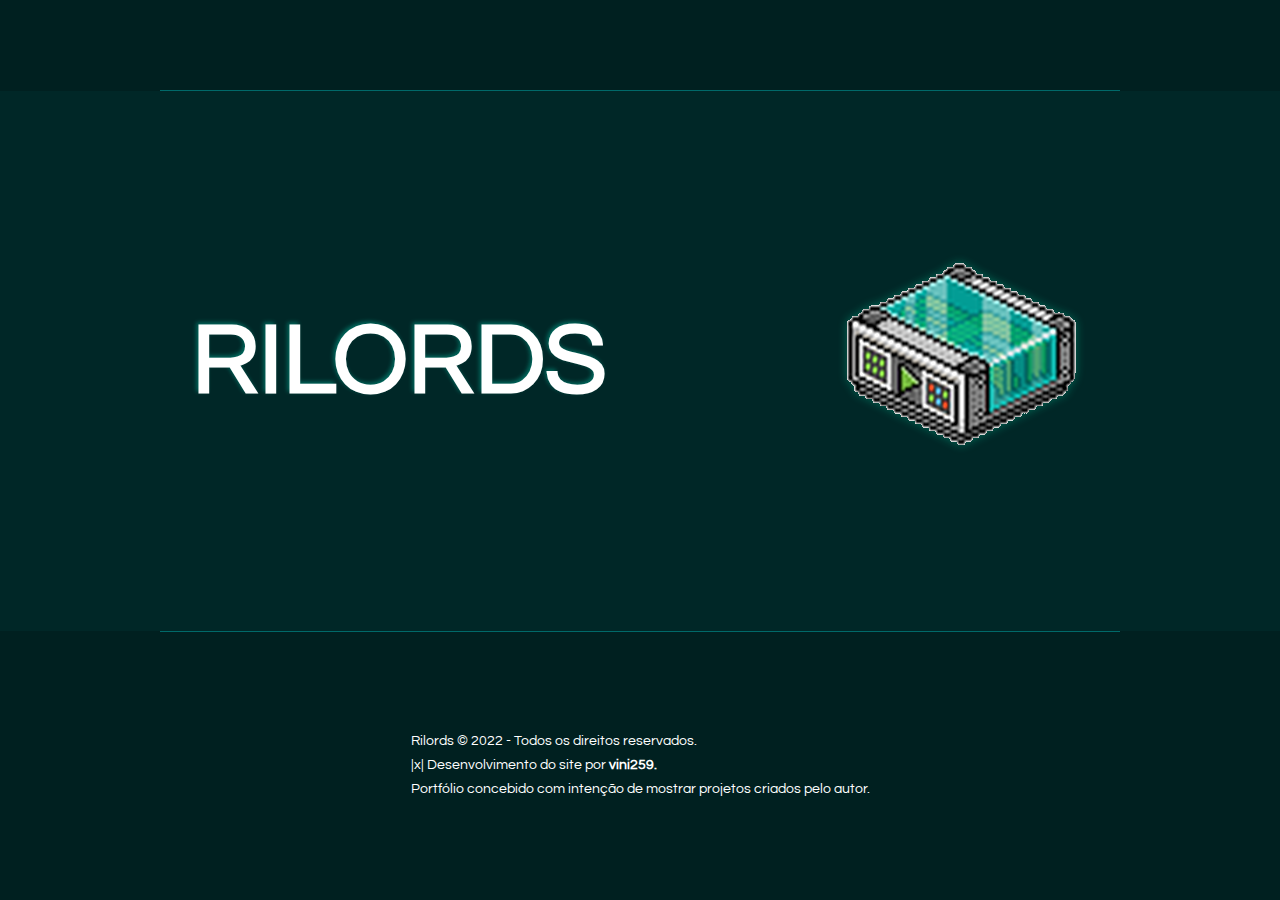
<file: index.html>
<!DOCTYPE html>
<html lang="en">
<head>
    <meta charset="UTF-8">
    <meta http-equiv="X-UA-Compatible" content="IE=edge">
    <meta name="viewport" content="width=device-width, initial-scale=1.0">
    <link href='https://fonts.googleapis.com/css?family=Questrial' rel='stylesheet' type='text/css'/>
    <link rel="stylesheet" href="style.css">
    <link rel="stylesheet" href="media.css">
    <link rel="icon" href="img/icone.gif">
    <title>Rilords | Início</title>
</head>
<body>

        <header>
            <div class="container header-menu">
                <nav>
                    <ul>
                        <li>
                            <a href="index.html" class="principal">Início</a>
                        </li>
                        <li>
                            <a href="sobre.html">Sobre</a>
                        </li>
                    </ul>
                </nav>

                <div class="menu-projetos">
                    <p>Projetos</p>
                    <div class="menu-divisao">
                        <a href="hablet.html">Habblet Hotel</a>
                        <a href="iron.html">iron Hotel</a>
                    </div>
                </div>
                
            </div>
        </header>

        <div class="linha"></div>

        <section>
            <div class="container section-menu">

                <div>
                    <h1 class="nome-rilords">RILORDS</h1>
                </div>

                <div class="teste">
                    <img src="img/16550882091482221734564016982698.png" alt="wired" class="imagemwired">
                </div>

            </div>
        </section>

        <div class="linha"></div>

        <footer>
            <div class="container footer-menu">
                <div class="direitos">
                    <p>Rilords © 2022 - Todos os direitos reservados.</p>
                    <p>|x| Desenvolvimento do site por <strong>vini259.</strong></p>
                    <p>Portfólio concebido com intenção de mostrar projetos criados pelo autor.</p>
                </div>
            </div>
        </footer>
    
</body>
</html>
</file>
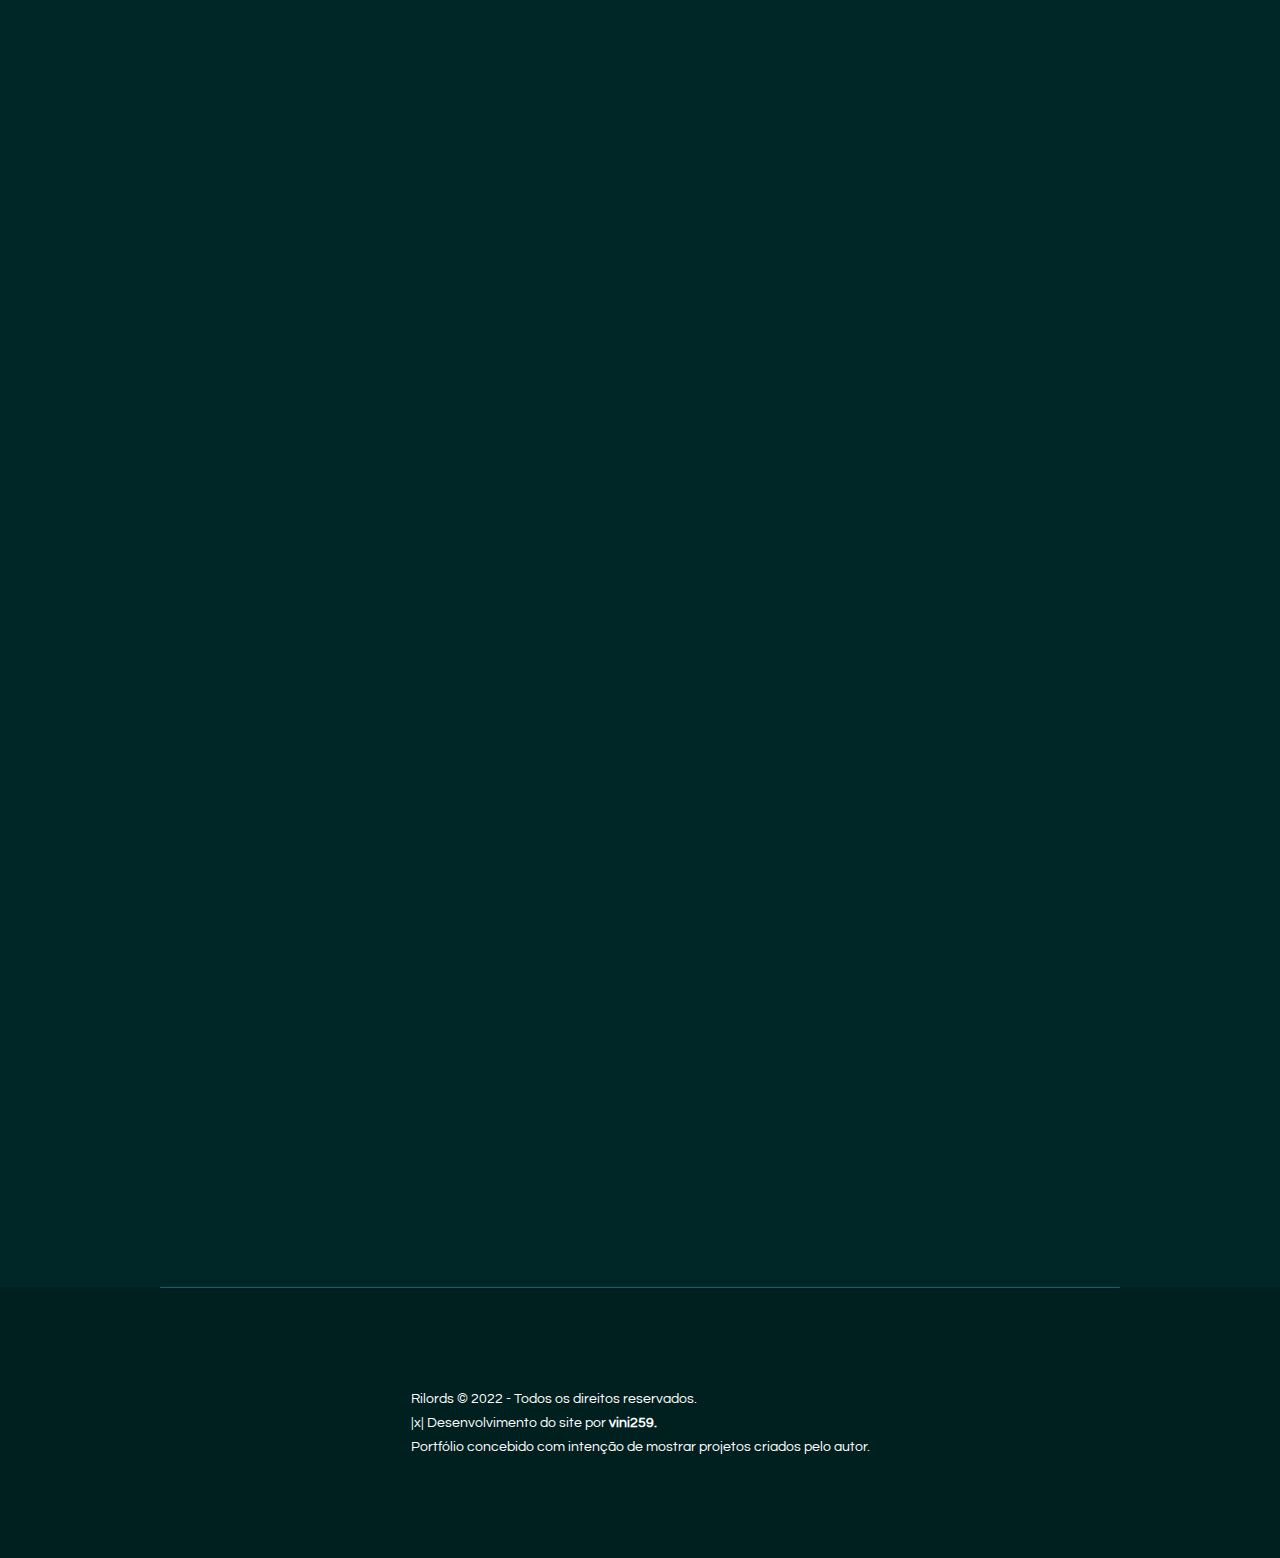
<file: pasta-AeA.html>
<!DOCTYPE html>
<html lang="en">
<head>
    <meta charset="UTF-8">
    <meta http-equiv="X-UA-Compatible" content="IE=edge">
    <meta name="viewport" content="width=device-width, initial-scale=1.0">
    <link href='https://fonts.googleapis.com/css?family=Questrial' rel='stylesheet' type='text/css'/>
    <link rel="stylesheet" href="assets/css/styles-jogos.css">
    <link rel="stylesheet" href="assets/css/media-pastas.css">
    <link rel="icon" href="assets/img/ES87C.gif">
    <title>Rilords | Projetos AeA</title>
</head>
<body>

    <a name="subir"></a>
    <header>
        <div class="container header-navbar">
            <nav class="navbar">
                <ul>
                    <li>
                        <a href="index.html">Início</a>
                    </li>
                    <li>
                        <a href="sobre.html">Sobre</a>
                    </li>
                    <li>
                        Projetos
                        <ul>
                            <li>
                                <a href="hablet.html">Habblet Hotel</a>
                            </li>
                            <li>
                                <a href="iron.html">Iron Hotel</a>
                            </li>
                        </ul>
                    </li>
                </ul>
            </nav>
            <div class="subir">
                <a href="#subir">Subir</a>
            </div>
        </div>
    </header>

    <div class="linha-decorativa"></div>
    
    <main>
        <div class="main-principal">

            <div class="hotel">
                <h1>Projetos no Arquitetos em Ação</h1>
            </div>

            <div class="projeto">
                <div class="nome-projeto">
                    <h2>Intercâmbio Continental - Veneza</h2>
                </div>
                <div class="linha-projeto"></div>
                <img src="assets/img/habblet/AeA/Intercâmbio Continental - Veneza.gif" alt="imagem">   <!--IMAGEM DO GAME-->
            </div>

            <div class="projeto">
                <div class="nome-projeto">
                    <h2>Intercâmbio Continental - Check in</h2>
                </div>
                <div class="linha-projeto"></div>
                <img src="assets/img/habblet/AeA/Intercâmbio Continental - Check in.gif" alt="imagem">   <!--IMAGEM DO GAME-->
            </div>

            <div class="projeto">
                <div class="nome-projeto">
                    <h2>Intercâmbio Continental - Marrocos</h2>
                </div>
                <div class="linha-projeto"></div>
                <img src="assets/img/habblet/AeA/Intercâmbio Continental - Marrocos.gif" alt="imagem">   <!--IMAGEM DO GAME-->
            </div>

            <div class="projeto">
                <div class="nome-projeto">
                    <h2>Intercâmbio Continental - México</h2>
                </div>
                <div class="linha-projeto"></div>
                <img src="assets/img/habblet/AeA/Intercâmbio Continental - México.gif" alt="imagem">   <!--IMAGEM DO GAME-->
            </div>

        </div>
    </main>

    <div class="linha-decorativa"></div>

    <footer>
        <div class="container footer-principal">
            <div class="direitos-autorais">
                <p>Rilords © 2022 - Todos os direitos reservados.</p>
                <p>|x| Desenvolvimento do site por <strong>vini259.</strong></p>
                <p>Portfólio concebido com intenção de mostrar projetos criados pelo autor.</p>
            </div>
        </div>
    </footer>

</body>
</html>
</file>
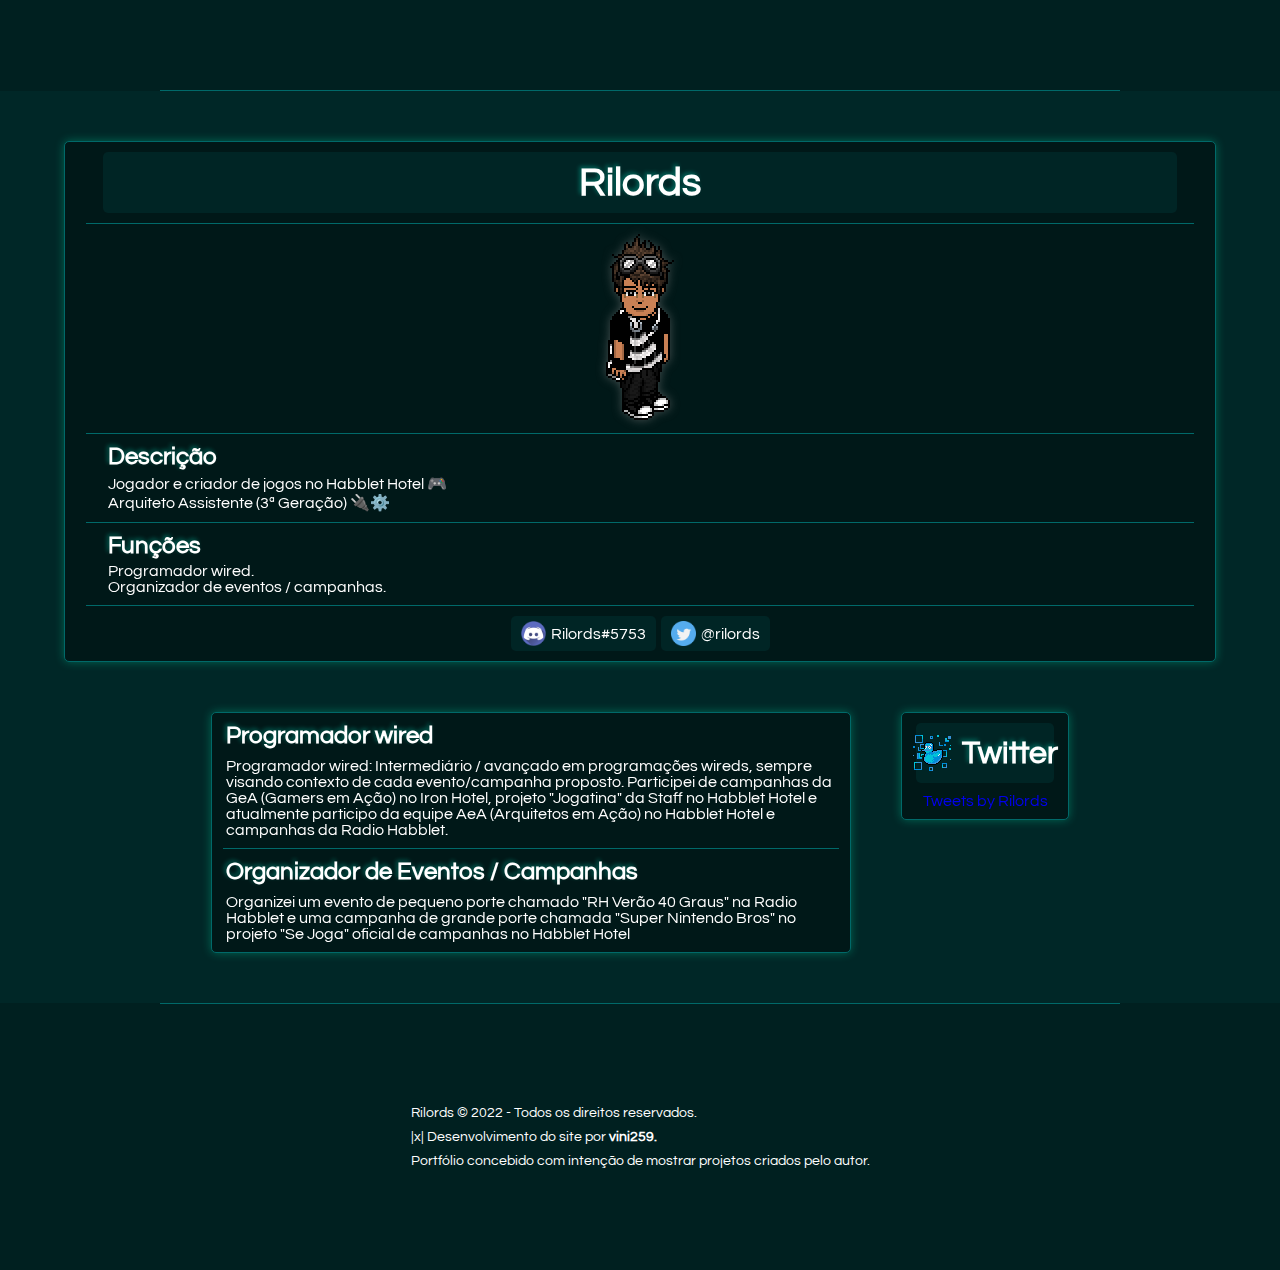
<file: sobre.html>
<!DOCTYPE html>
<html lang="en">
<head>
    <meta charset="UTF-8">
    <meta http-equiv="X-UA-Compatible" content="IE=edge">
    <meta name="viewport" content="width=device-width, initial-scale=1.0">
    <link href='https://fonts.googleapis.com/css?family=Questrial' rel='stylesheet' type='text/css'/>
    <link rel="stylesheet" href="sobre.css">
    <link rel="stylesheet" href="sobre-menus.css">
    <link rel="icon" href="img/icone.gif">
    <title>Rilords | Sobre</title>
</head>
<body>

    <header>
        <div class="container header-menu">
            <nav>
                <ul>
                    <li>
                        <a href="index.html" class="principal">Início</a>
                    </li>
                    <li>
                        <a href="sobre.html">Sobre</a>
                    </li>
                </ul>
            </nav>

            <div class="menu-projetos">
                <p>Projetos</p>
                <div class="menu-divisao">
                    <a href="hablet.html">Habblet Hotel</a>
                    <a href="iron.html">iron Hotel</a>
                </div>
            </div>
            
        </div>
    </header>

    <div class="linha"></div>

    <section>
        <div class="section-menu">
            
            <div class="menu-container-user">
            
                        <div class="nome-usuario">
                            <h1>Rilords</h1>
                        </div>
            
                        <div class="linha-user"></div>
            
                        <div class="imagem-usuario">
                            <img src="img/rilords&action=std&direction=2&head_direction=3&img_format=png&gesture=sml&headonly=0&size=l&dance=0&frame_num=0&effect=0.png" alt="rilords">
                        </div>
            
                        <div class="linha-user"></div>
            
                        <div class="menu-descricao">
                            <h2>Descrição</h2>
                            <p>
                                Jogador e criador de jogos no Habblet Hotel 🎮<br>
                                Arquiteto Assistente (3ª Geração) 🔌⚙️
                            </p>
                        </div>
            
                        <div class="linha-user"></div>
            
                        <div class="menu-descricao">
                            <h2>Funções</h2>
                            <p>
                                Programador wired.<br>
                                Organizador de eventos / campanhas.
                            </p>
                        </div>
            
                        <div class="linha-user"></div>
            
                        <div class="menu-redes">
                            <div class="redes disco">
                                <img src="img/discordia.png" alt="discord" class="icone-redes discord">
                                <p>Rilords#5753</p>
                            </div>
            
                            <div class="redes twi">
                                <a href="https://twitter.com/Rilords" target="_blank">
                                <img src="img/twitter.png" alt="twitter" class="icone-redes ttwiter">
                                <p>@rilords</p>
                                </a>
                            </div>
                        </div>
            
            </div>

            <div class="SEdivisao">

                <div class="menu-container-funcoes">

                    <div class="menu-funcoes">
                        <h2>Programador wired</h2>
                        <p>
                            Programador wired: Intermediário / avançado em programações wireds, sempre visando contexto de cada evento/campanha proposto. Participei de campanhas da GeA (Gamers em Ação) no Iron Hotel, projeto "Jogatina" da Staff no Habblet Hotel e atualmente participo da equipe AeA (Arquitetos em Ação) no Habblet Hotel e campanhas da Radio Habblet.
                        </p>
                    </div>
    
                    <div class="linha-funcoes"></div>
                
                    <div class="menu-funcoes">
                        <h2>Organizador de Eventos / Campanhas</h2>
                        <p>
                            Organizei um evento de pequeno porte chamado "RH Verão 40 Graus" na Radio Habblet e uma campanha de grande porte chamada "Super Nintendo Bros" no projeto "Se Joga" oficial de campanhas no Habblet Hotel
                        </p>
                    </div>
        
                </div>
    
                <div class="menu-container-twitter">
            
                        <div class="menu-titulo-twitter">
                            <img src="img/DE890.gif" alt="patinho">
                            <h1>Twitter</h1>
                        </div>
            
                        <div>
                            <a class="twitter-timeline" href="https://twitter.com/Rilords?ref_src=twsrc%5Etfw" data-height='322' data-width='280'
                            >Tweets by Rilords</a> <script async src="https://platform.twitter.com/widgets.js" charset="utf-8"></script>
                        </div>
            
                </div>

            </div>

        </div>
    </section>

    <div class="linha"></div>

    <footer>
        <div class="container footer-menu">
            <div class="direitos">
                <p>Rilords © 2022 - Todos os direitos reservados.</p>
                <p>|x| Desenvolvimento do site por <strong>vini259.</strong></p>
                <p>Portfólio concebido com intenção de mostrar projetos criados pelo autor.</p>
            </div>
        </div>
    </footer>

</body>
</html>
</file>
<file: style.css>
*{
    margin: 0;
    padding: 0;
    font-family: 'Questrial'; 
    box-sizing: border-box;
}
body{
    width: 100%;
    height: 100vh;
    background-color: rgb(0, 32, 32);
}

.container{
    width: 70%;
    height: 100%;
    
    margin: auto;
}
.linha{
    width: 75%;
    height: 1px;
    background-color: rgb(0, 105, 105);
    margin: 0 auto;
}













/* HEADER */

header{
    width: 100%;
    height: 10vh;

    
}
li{
    list-style: none;
    animation: animar1 1s ease-in-out forwards;
    opacity: 0;
}
a{
    text-decoration: none;
}

.header-menu{
    display: flex;
    align-items: center;
    gap: 50px;
}
.header-menu nav ul{
    display: flex;
    gap: 50px;
    height: 100%;
}
.header-menu nav ul li a{
    color: white;

    transition: all 0.1s linear;
}
.header-menu nav ul li a:hover{
    filter: drop-shadow(0px -2px 1px rgb(128, 128, 128));
}














/* MEXENDO NO SUB MENU */

.menu-projetos p{
    color: white;
    cursor: pointer;
    animation: animar1 1s ease-in-out forwards;
    opacity: 0;
}
.menu-projetos p:hover{
    filter: drop-shadow(0px -2px 1px rgb(128, 128, 128));
}
.menu-projetos{
    position: relative;
}
.menu-divisao{
    width: 130px;
    height: 60px;

    background-color: rgb(241, 241, 241);
    filter: drop-shadow(2px 2px 1px rgb(138, 138, 138));
    border: 5px solid transparent;
    border-radius: 5px;
    
    z-index: 10;
    display: none;
    
    position: absolute;
    top: 110%;
    left: 50%;
    transform: translatex(-48%);
}
.menu-divisao a{
    color: rgb(0, 20, 20);
    font-weight: 900;
    
    padding: 3px 0px;
    border-radius: 5px;

    text-align: center;
    transition: all 0.2s linear;
}
.menu-divisao a:hover{
    color: rgb(255, 255, 255);
    background-color: rgb(0, 20, 20);
}
.menu-projetos:hover .menu-divisao{
    display: flex;
    justify-content: space-evenly;
    flex-direction: column;
    gap: 5px;
}
















/* MAIN */

section{
    width: 100%;
    height: 60vh;
    background-color: rgb(0, 39, 39);
}
.section-menu{
    display: flex;
    align-items: center;
    justify-content: space-between;
    gap: 50px;
}
.nome-rilords{
    font-size: 100px;
    color: white;
    filter: drop-shadow(-2px -2px 2px rgba(0, 194, 168, 0.432));
}









/* FOOTER */

footer{
    width: 100%;
    height: 29.5vh;
}
.footer-menu{
    display: flex;
    justify-content: center;
    align-items: center;
    
    font-size: 14px;
    color: white;
}
.direitos{
    display: flex;
    flex-direction: column;
    gap: 10px;

}













.imagemwired{
    animation: wired 1.5s ease-in-out infinite;
    filter: drop-shadow(0px 0px 5px rgba(0, 253, 190, 0.301));
    margin: auto;
}

@keyframes wired{
    0%{
        transform: translatey(0px);
    }
    50%{
        transform: translatey(10px);
    }
    100%{
        transform: translatey(0px);

    }
}










/* SCROLLBAR */

::-webkit-scrollbar{
    width: 5px;
}
::-webkit-scrollbar-track{
    background-color: rgb(0, 24, 24);
    border-radius: 20px;
}
::-webkit-scrollbar-thumb{
    background-color: rgb(0, 58, 58);
    border-radius: 20px;
}






@keyframes animar1{
    0%{
        transform: translatey(-10px);
    }
    50%{
        transform: translatey(10px);
        opacity: 1;
    }
    100%{
        transform: translatey(0px);
        opacity: 1;
    }
}
</file>
<file: media.css>
@media (max-width:1000px){
    .imagemwired{
        width: 200px;
    }
}
@media (max-width:900px){
    .nome-rilords{
        font-size: 80px;
    }
    .imagemwired{
        width: 180px;
    }
    .container{
        width: 80%;
        display: flex;
        justify-content: center;
    }
}
@media (max-width:600px){
    .section-menu{
        display: flex;
        flex-direction: column;
    }
}
@media (max-width:400px){
    header{
        height: 12vh;
    }
    .header-menu{
        display: flex;
        flex-direction: column;
        gap: 15px;
    }
}
@media (max-width:350px){
    .nome-rilords{
        font-size: 60px;
    }
    .imagemwired{
        width: 150px;
    }
}
@media (max-width:270px){
    .nome-rilords{
        font-size: 50px;
    }
    .imagemwired{
        width: 120px;
    }
}
</file>
<file: assets/css/media-pastas.css>
@media (max-width:900px){
    .linha-decorativa{
        width: 85%;
    }
    .container{
        width: 80%;
        display: flex;
        justify-content: center;
    }
    .subir{
        bottom: 20px;
    }
    .projeto{
        width: 65%;
    }
}
@media (max-width:700px){
    .container2{
        display: flex;
        justify-content: center;
        width: 80%;
    }
    .linha-decorativa{
        width: 90%;
    }
}
@media (max-width:600px){
    .projeto{
        width: 90%;
    }
    .hotel{
        width: 95%;
    }
}
@media (max-width:450px){
    .hotel h1{
        font-size: 35px;
    }
}
@media (max-width:400px){
    .header-navbar nav ul{
        flex-wrap: wrap;
        justify-content: center;
        gap: 15px;
    }
    .header-navbar nav ul li:hover  ul{
        top: 35px;
        opacity: 1;
        visibility: visible;
        pointer-events: auto;
    }
    .header-navbar nav ul li ul{
        top: 20px;
    }
    nav ul li:nth-child(3){
        width: 100%;
        text-align: center;
    }
    .container2{
        width: 100%;
    }
    header{
        height: 20vh;
    }
    .header-navbar nav ul li{
        padding: 10px 5px;
    }
    .footer-principal{
        width: 80%;
    }
    .hotel h1{
        font-size: 30px;
    }
    .nome-projeto h2{
        font-size: 20px;
    }
}
@media (max-width:300px){
    .hotel h1{
        font-size: 25px;
    }
}
@media (max-width:270px){
    .header-navbar nav ul li:hover  ul{
        top: 30px;
        opacity: 1;
        visibility: visible;
        pointer-events: auto;
    }
    .header-navbar nav ul li ul{
        top: 20px;
    }
}
</file>
<file: sobre.css>
*{
    margin: 0;
    padding: 0;
    font-family: 'Questrial'; 
    box-sizing: border-box;
}
body{
    width: 100%;
    background-color: rgb(0, 32, 32);
}

.container{
    width: 70%;
    height: 100%;
    
    margin: auto;
}
.linha{
    width: 75%;
    height: 1px;
    background-color: rgb(0, 105, 105);
    margin: 0 auto;
}







/* HEADER */

header{
    width: 100%;
    height: 10vh;
}
li{
    list-style: none;
    animation: animar1 1s ease-in-out forwards;
    opacity: 0;
}
a{
    text-decoration: none;
}

.header-menu{
    display: flex;
    align-items: center;
    gap: 50px;
}
.header-menu nav ul{
    display: flex;
    gap: 50px;
    height: 100%;
}
.header-menu nav ul li a{
    color: white;

    transition: all 0.1s linear;
}
.header-menu nav ul li a:hover{
    filter: drop-shadow(0px -2px 1px rgb(180, 180, 180));
}









/* MEXENDO NO SUB MENU */

.menu-projetos p{
    color: white;
    cursor: pointer;
    transition: all 0.1s linear;
    animation: animar1 1s ease-in-out forwards;
    opacity: 0;
}
.menu-projetos p:hover{
    filter: drop-shadow(0px -2px 1px rgb(128, 128, 128));
}
.menu-projetos{
    position: relative;
}
.menu-divisao{
    width: 130px;
    height: 60px;

    background-color: rgb(241, 241, 241);
    filter: drop-shadow(2px 2px 1px rgb(138, 138, 138));
    border: 5px solid transparent;
    border-radius: 5px;
    
    z-index: 10;
    display: none;
    
    position: absolute;
    top: 110%;
    left: 50%;
    transform: translatex(-48%);
}
.menu-divisao a{
    color: rgb(0, 20, 20);
    font-weight: 900;
    
    padding: 3px 0px;
    border-radius: 5px;

    text-align: center;
    transition: all 0.2s linear;
}
.menu-divisao a:hover{
    color: rgb(255, 255, 255);
    background-color: rgb(0, 20, 20);
}
.menu-projetos:hover .menu-divisao{
    display: flex;
    justify-content: space-evenly;
    flex-direction: column;
    gap: 5px;
}










/* MAIN */

section{
    width: 100%;
    background-color: rgb(0, 39, 39);
    
}
.section-menu{
    padding: 50px 0;
    width: 100%;

    display: flex;
    flex-direction: column;
    gap: 50px;
}
.SEdivisao{
    display: flex;
    align-items: flex-start;
    justify-content: center;
    flex-wrap: wrap;
    gap: 50px;
}










/* FOOTER */

footer{
    width: 100%;
    height: 29.5vh;
}
.footer-menu{

    display: flex;
    justify-content: center;
    align-items: center;
    
    font-size: 14px;
    color: white;
}
.direitos{
    display: flex;
    flex-direction: column;
    gap: 10px;

}










/* SCROLLBAR */

::-webkit-scrollbar{
    width: 5px;
}
::-webkit-scrollbar-track{
    background-color: rgb(0, 24, 24);
    border-radius: 20px;
}
::-webkit-scrollbar-thumb{
    background-color: rgb(0, 58, 58);
    border-radius: 20px;
}






@keyframes animar1{
    0%{
        transform: translatey(-10px);
    }
    50%{
        transform: translatey(10px);
        opacity: 1;
    }
    100%{
        transform: translatey(0px);
        opacity: 1;
    }
}
</file>
<file: sobre-menus.css>
.icone-redes{
    width: 25px;
}
.linha-user{
    width: 98%;
    height: 1px;
    background-color: rgb(0, 105, 105);
}
.linha-funcoes{
    width: 98%;
    height: 1px;
    background-color: rgb(0, 105, 105);
}
.discord{
    transition: all 0.3s linear;
}
.disco:hover .discord{
    transform: rotate(360deg);
}

.ttwiter{
    transition: all 0.3s linear;
}
.twi:hover .ttwiter{
    transform: rotate(360deg);
}




















.menu-container-user{
    
    background-color: rgb(0, 24, 24);
    border: 1px solid rgb(0, 105, 105);
    filter: drop-shadow(0px 0px 5px rgba(0, 253, 190, 0.301));
    border-radius: 5px;

    width: 90%;
    margin: auto;
    padding: 10px 10px;
    
    display: flex;
    justify-content: center;
    align-items: center;
    flex-direction: column;
    gap: 10px;
}


/* NOME DO USUARIO */
.nome-usuario{
    width: 95%;
    min-width: 95%;

    background-color: rgb(0, 37, 37);
    color: white;

    text-align: center;
    border-radius: 5px;
    padding: 10px 0px;
}
.nome-usuario h1{
    filter: drop-shadow(-2px -2px 2px rgba(0, 194, 168, 0.432));
    font-size: 40px;
}


/* IMAGEM DO USUARIO */
.imagem-usuario{
    width: 95%;
    min-width: 95%;

    border-radius: 5px;

    text-align: center;
}
.imagem-usuario img{
    filter: drop-shadow(0px 0px 5px rgba(128, 128, 128, 0.527));
    transition: all 0.5s ease-in-out;
}



/* DESCRIÇÃO DO USUARIO */
.menu-descricao{
    width: 95%;
    min-width: 95%;

    color: white;

    border-radius: 5px;
    padding: 0px 5px;
    
    display: flex;
    flex-direction: column;
    gap: 5px;
}
.menu-descricao h2{
    filter: drop-shadow(-2px -2px 2px rgba(0, 194, 168, 0.432));
}
.menu-descricao p{
    width: 95%;

}



/* MENU REDES SOCIAIS */
.menu-redes{
    width: 100%;
    min-width: 100%;

    color: white;

    padding: 0px 5px;

    display: flex;
    justify-content: center;
    flex-wrap: wrap;
    gap: 5px;
}
.redes{
    display: flex;

    align-items: center;
    gap: 5px;

    border-radius: 5px;

    background-color: rgb(0, 37, 37);
    padding: 5px 10px;

    overflow: hidden;
    position: relative;
    z-index: 1;

}
.redes a{
    display: flex;
    
    align-items: center;
    gap: 5px;
    
    border-radius: 5px;
    color: white;
}

.redes::before{
    content: '';
    position: absolute;
    top: 0%;
    left: 0%;
    width: 100%;
    height: 0%;
    z-index: -1;

    border-radius: 5px;
    transition: all 0.2s ease-in-out;
}
.redes:hover::before{
    background-color: rgb(0, 50, 50);
    border-radius: 5px;

    width: 100%;
    height: 100%;
}

















/* FUNÇÕES */

.menu-container-funcoes{
    width: 50%;
    background-color: rgb(0, 24, 24);
    border: 1px solid rgb(0, 105, 105);
    filter: drop-shadow(0px 0px 5px rgba(0, 253, 190, 0.301));

    border-radius: 5px;
    padding: 10px 5px;
    
    color: white;
    
    display: flex;
    align-items: center;
    justify-content: center;
    flex-direction: column;
    gap: 10px;


}

.menu-funcoes{
    width: 97%;
    
    display: flex;
    flex-direction: column;
    gap: 10px;
}

.menu-funcoes p{
    font-size: 16px;
}
.menu-funcoes h2{
    filter: drop-shadow(-2px -2px 2px rgba(0, 194, 168, 0.432));
}
























/* MEDIA */
        @media (max-width:400px){
    header{
        height: 12vh;
    }
    .header-menu{
        display: flex;
        flex-direction: column;
        gap: 15px;
    }
}

        @media (max-width:900px){
            .container{
        width: 80%;
        display: flex;
        justify-content: center;
    }
        }
        
        @media (max-width:710px){
            .menu-container-funcoes{
            width: 80%;
        }
        }

        @media (max-width:500px){
            .menu-container-funcoes{
            width: 90%;
        }
        }























/* TWITTER */

.menu-container-twitter{
    padding: 10px;

    background-color: rgb(0, 24, 24);
    border: 1px solid rgb(0, 105, 105);
    filter: drop-shadow(0px 0px 5px rgba(0, 253, 190, 0.301));
    
    border-radius: 5px;


    display: flex;
    justify-content: center;
    align-items: center;
    flex-direction: column;
    gap: 10px;

}


/* MENU DO TITULO */
.menu-titulo-twitter{
    width: 95%;
    min-width: 95%;

    background-color: rgb(0, 37, 37);
    color: white;

    text-align: center;
    border-radius: 5px;
    padding: 10px 0px;

    display: flex;
    justify-content: center;
    align-items: center;
    gap: 10px;
}
.menu-titulo-twitter img{
    width: 40px;
    animation: patinho 5s ease-in-out infinite;
}
.menu-container-twitter h1{
    filter: drop-shadow(-2px -2px 2px rgba(0, 194, 168, 0.432));
}

@keyframes patinho{
    0%{
        transform: rotate(0deg);
    }
    50%{
        transform: rotate(360deg);
    }
    100%{
        transform: rotate(360deg);
    }
}
</file>
<file: assets/css/styles-jogos.css>
/* RESETANDO ALGUMAS CONFIGURAÇÕES*/
*{
    margin: 0;
    padding: 0;
    font-family: 'Questrial'; 
    box-sizing: border-box;
    list-style: none;
    text-decoration: none;
}

body{
    width: 100%;
    background-color: rgb(0, 32, 32);
}
html{
    scroll-behavior: smooth;
}

/* AJUSTANDO O CONTAINER */
.container{
    width: 70%;
    height: 100%;
    
    margin: auto;
}

/* ESTILIZANDO A LINHA DECORATIVA */
.linha-decorativa{
    width: 75%;
    height: 1px;
    background-color: rgb(0, 105, 105);
    margin: 0 auto;
}
.linha-projeto{
    width: 98%;
    height: 1px;
    background-color: rgb(0, 105, 105);
    margin: 0 auto;
}



/* AJUSTANDO O HEADER DA PÁGINA */
header{
    width: 100%;
    height: 10vh;
}
.header-navbar{
    display: flex;
    align-items: center;
    gap: 50px;
}

/* MEXENDO NA NAVBAR */
.header-navbar nav ul{
    display: flex;
    gap: 50px;
    height: 100%;
}
.header-navbar ul li, a{
    color: white;
    transition: all 0.1s linear;
}
.header-navbar nav ul li a:hover{
    filter: drop-shadow(0px -2px 1px rgb(128, 128, 128));
}




/* AJUSTANDO A PARTE PROJETOS */
.header-navbar nav ul li{
    position: relative;
    padding: 20px 10px;
    animation: animar1 1s ease-in-out forwards;
    opacity: 0;
    cursor: default;
}
.header-navbar nav ul li ul{
    position: absolute;
    top: 30px;
    left: 50%;
    transform: translatex(-50%);

    width: 130px;
    height: 60px;

    background-color: rgb(241, 241, 241);
    filter: drop-shadow(2px 2px 1px rgb(138, 138, 138));
    border: 5px solid transparent;
    border-radius: 5px;
    gap: 3px;

    display: flex;
    flex-direction: column;
    justify-content: space-evenly;
    opacity: 0;
    visibility: hidden;
    pointer-events: none;
    transition: all 0.5s;
}
.header-navbar nav ul li ul::before{
    content: '';
    
    position: absolute;
    top: -12px;
    left: 50%;
    transform: translatex(-50%) rotate(45deg);

    width: 20px;
    height: 20px;
    background-color: rgb(241, 241, 241);
    border-radius: 3px;
}
.header-navbar nav ul li:hover  ul{
    top: 50px;
    opacity: 1;
    visibility: visible;
    pointer-events: auto;
}
.header-navbar nav ul li ul li{
    padding: 0;
    width: 100%;
    text-align: center;
}
.header-navbar nav ul li ul li a{
    color: rgb(0, 20, 20);
    font-weight: 900;
    
    padding: 3px 10px;
    border-radius: 5px;
    display: block;
    transition: all .3s;
}
.header-navbar nav ul li ul li a:hover{
    color: rgb(255, 255, 255);
    background-color: rgb(0, 20, 20);
    filter: drop-shadow(0px 0px 0px rgb(128, 128, 128)); 
}


/* AJUSTANDO O BOTÃO SUBIR */
.subir{
    position: fixed;
    right: 20px;

    background-color: rgb(0, 37, 37);
    border: 1px solid rgb(0, 105, 105);
    filter: drop-shadow(0px 0px 5px rgba(0, 253, 190, 0.301));
    border-radius: 5px;

    display: flex;
    justify-content: center;
    align-items: center;

    z-index: 10;
    animation: aparecer .5s ease-in-out forwards;
    opacity: 0;
}
.subir a{
    color: white;
    filter: drop-shadow(-2px -2px 2px rgba(0, 194, 168, 0.432));
    padding: 10px;
}


/* AJUSTANDO O MAIN DA PÁGINA */
main{
    width: 100%;
    background-color: rgb(0, 39, 39);
}
.main-principal{
    margin: auto;
    padding: 50px 0;
    width: 100%;

    display: flex;
    flex-wrap: wrap;
    gap: 50px;
}




/* AJUSTANDO OPÇÕES DO TITULO E CARDS DOS JOGOS */
.hotel{
    width: 78%;
    text-align: center;

    background-color: rgb(0, 37, 37);
    border: 1px solid rgb(0, 105, 105);
    filter: drop-shadow(0px 0px 5px rgba(0, 253, 190, 0.301));
    border-radius: 5px;

    margin: auto;
    padding: 10px 10px;
    animation: aparecer .5s ease-in-out forwards;
    opacity: 0;
}
.hotel h1{
    font-size: 40px;

    color: white;
    filter: drop-shadow(-2px -2px 2px rgba(0, 194, 168, 0.432));

    border-radius: 5px;
    position: relative;

    animation: letras 2s ease-in-out infinite;
}

/* PROJETO*/

.projeto{
    background-color: rgb(0, 24, 24);
    border: 1px solid rgb(0, 105, 105);
    filter: drop-shadow(0px 0px 5px rgba(0, 253, 190, 0.301));
    border-radius: 5px;

    margin: auto;
    padding: 10px 10px;
    
    display: flex;
    justify-content: center;
    align-items: center;
    flex-direction: column;
    gap: 10px;

    width: 60%;
    animation: aparecer .5s ease-in-out forwards;
    opacity: 0;
}
.projeto img{
    width: 100%;
    filter: drop-shadow(0px 0px 5px rgba(128, 128, 128, 0.527));
    border-radius: 5px;
}
.nome-projeto{
    margin: auto;
    width: 95%;
    min-width: 95%;

    background-color: rgb(0, 37, 37);
    color: white;
    
    text-align: center;
    border-radius: 5px;
    padding: 10px 0px;
}
.nome-projeto h2{
    filter: drop-shadow(-2px -2px 2px rgba(0, 194, 168, 0.432));
    font-size: 25px;
}










/* AJUSTANDO O FOOTER DA PÁGINA */
footer{
    width: 100%;
    height: 30vh;
}
.footer-principal{
    display: flex;
    justify-content: center;
    align-items: center;
    font-size: 14px;
    color: white;
}
.direitos-autorais{
    display: flex;
    flex-direction: column;
    gap: 10px;
}




/* SCROLLBAR */
::-webkit-scrollbar{
    width: 5px;
}
::-webkit-scrollbar-track{
    background-color: rgb(0, 24, 24);
    border-radius: 20px;
}
::-webkit-scrollbar-thumb{
    background-color: rgb(0, 58, 58);
    border-radius: 20px;
}


/* ANIMAÇÕES */
@keyframes animar1{
    0%{
        transform: translatey(-10px);
    }
    50%{
        transform: translatey(10px);
        opacity: 1;
    }
    100%{
        transform: translatey(0px);
        opacity: 1;
    }
}
@keyframes letras{
    0%{
    transform: rotate(0.5deg);
    }
    50%{
    transform: rotate(-0.5deg);
    }
    100%{
    transform: rotate(0.5deg);

    }
}
@keyframes aparecer{
    100%{
        opacity: 1;
    }
}
</file>
